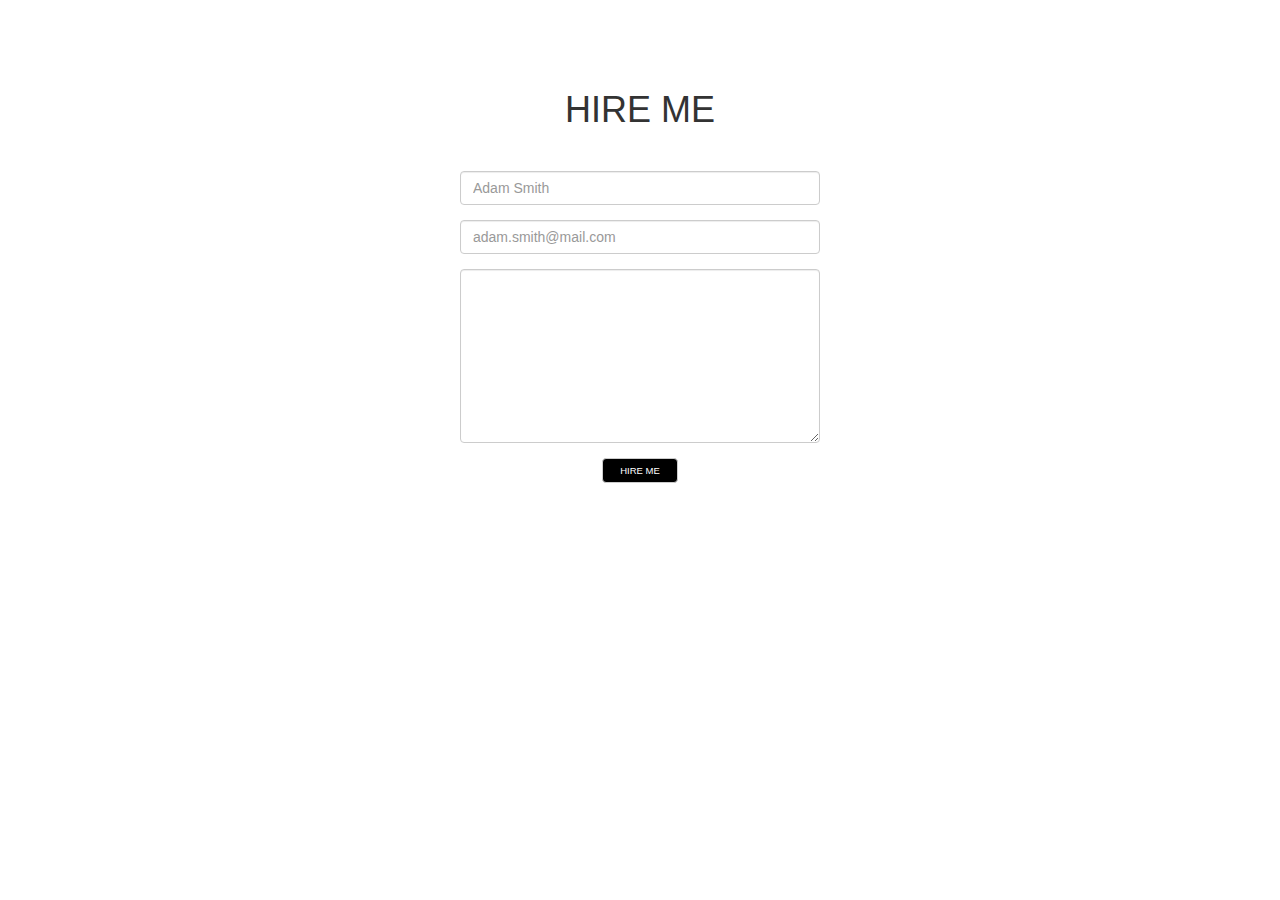
<file: contact.html>
<!DOCTYPE HTML>
<html>
<head>
    <meta charset="utf-8" />
    <title>Oliver Gage | Designer</title>
    <link rel="stylesheet" type="text/css" href="style.css">
    
    <link rel='stylesheet prefetch' href='https://maxcdn.bootstrapcdn.com/bootstrap/3.3.1/css/bootstrap.min.css'>
<link rel='stylesheet prefetch' href='http://fonts.googleapis.com/css?family=Open+Sans:400,300,700'>
<link rel='stylesheet prefetch' href='http://maxcdn.bootstrapcdn.com/font-awesome/4.2.0/css/font-awesome.min.css'>
    
</head>

<body>

<section id="contact" class="sec-contact">
    <div class="container">
      <h1>Hire me</h1>

      <hr />

      <div class="row">
        <div class="col-sm-4 col-sm-offset-4">
          <form class="center-block" action="#" method="post">
            <div class="form-group">
              <label class="sr-only" for="inputName">Full name</label>

              <input id="inputName" class="form-control" type="text" placeholder="Adam Smith" required />
            </div>

            <div class="form-group">
              <label for="inputMail" class="sr-only">Email Address</label>

              <input id="inputMail" class="form-control" type="email" placeholder="adam.smith@mail.com" required />
            </div>

            <div class="form-group">
              <label for="inputMessage" class="sr-only">Your Message</label>

              <textarea id="inputMessage" class="form-control" name="message" cols="30" rows="8" required></textarea>
            </div>

            <div class="form-group">
              <button class="btn btn-default center-block" type="submit" value="Hire me">Hire me</button>
            </div>
          </form>
        </div>
      </div>
    </div>
  </section>
    
    
    <input type="checkbox" id="menu" name="menu" class="menu-checkbox">
    <div class="menu">
        <label class="menu-toggle" for="menu"><span>Toggle</span>
    </label>
    <ul>
    <li>
        <a href="index.html">Home</a>
        </li>
        <li>
        <a href="about.html">Briefcase</a>
        </li>
        <li>
        <a href="http://ollieegage.tumblr.com/">Blog</a>
        </li>
         <li>
        <a href="contact.html">Contact</a>
        </li>
        </ul>
    </div>
    </body>
</html>
</file>
<file: style.css>
* {
  margin: 0;
  padding: 0;
}

body {font-family: 'Roboto', sans-serif;}

#wrapper {
  position: absolute;
  width: 100%;
  height: 100%;
}

label {
  cursor: pointer;
}
label:focus {
  outline: none;
}

.menu {
  position: absolute;
  top: 0;
  left: 0;
  background: #fff;
  width: 240px;
  height: 100%;
  transform: translate3d(-240px, 0, 0);
  transition: transform 0.35s;
  background-color: rgba(255, 255, 255, 0.75);
}
.menu label.menu-toggle {
  position: absolute;
  right: -60px;
  width: 60px;
  height: 60px;
  line-height: 0px;
  display: block;
  padding: 0;
  text-indent: -9999px;
  background: #fff url(https://cdn4.iconfinder.com/data/icons/wirecons-free-vector-icons/32/menu-alt-512.png) 50% 50%/25px 25px no-repeat;
  background-color: rgba(255, 255, 255, 0.75);
}
.menu ul li > label {
  background: url(https://cdn4.iconfinder.com/data/icons/ionicons/512/icon-arrow-right-b-128.png) 95% 50%/16px 16px no-repeat;
}
.menu ul li a, .menu ul li label {
  display: block;
  text-align: center;
  padding: 0 20px;
  line-height: 60px;
  text-decoration: none;
  color: #000;
}
.menu ul li a:hover, .menu ul li label:hover {
  color: #666;
}

.menu-checkbox {
  display: none;
}

.menu .menu label.menu-toggle {
  background: none;
}

.menu-checkbox:checked + .menu {
  transform: translate3d(0, 0, 0);
}

html, body {
  height: 100%;
}

body.home{
  background: url(background2.jpeg) 50% 50%/cover;
}

body.briefcase{
    background-color: white;
}

p {
  margin-bottom: 15px;
}

#info {
  display: table;
  background: rgba(0, 0, 0, 0.4);
  height: 100%;
  width: 100%;
}
#info #info-content {
  display: table-cell;
  vertical-align: middle;
  text-align: center;
  text-transform: uppercase;
  color: #fff;
  font-size: 12px;
}
#info #info-content h1 {
  color: #fff;
  border: 3px solid #fff;
  text-align: center;
  background: rgba(0, 0, 0, 0.1);
  font-size: 22px;
  font-weight: normal;
  padding: 20px;
  margin: 10px;
  display: inline-block;
}
#info #info-content h1 strong {
  display: block;
  font-size: 26px;
}


a, .sec-contact .btn {
  -webkit-transition: all .25s;
  transition: all .25s;
}

/*=Typography=*/
html {
  font-size: 16px;
}

body {
  font-family: 'Open sans', sans-serif;
  font-weight: 300;
}

.navbar a,
.sec-about p {
  text-align: center;
}

.navbar a {
  font-size: 16px;
}

.navbar .fa-external-link {
  font-size: 10px;
}

.main-heading {
  font-family: 'Open sans', sans-serif;
  font-weight: 300;
  text-align: center;
  letter-spacing: 9px;
  text-transform: uppercase;
}

.container > h1 {
  font-weight: 300;
  text-align: center;
  text-transform: uppercase;
}

p {
  font-size: 16px;
  line-height: 1.5;
}

.sec-about a {
  text-decoration: underline;
}

.sec-services h2,
.sec-services p {
  font-weight: 300;
  text-align: center;
}

.sec-testimonials p {
  font-style: italic;
}

.sec-contact .btn {
  text-transform: uppercase;
}

.soc-media-ul a {
  text-align: center;
  text-decoration: none;
}

/*=Base=*/
section {
  padding: 5em 0;
}

footer {
  padding: 3em 0;
}

@media screen and (max-width: 768px) and (min-width: 485px) {
  form {
    max-width: 70%;
  }
}

ul {
  padding: 0;
  margin: 0;
  list-style-type: none;
}

hr {
  margin-bottom: 3em;
  width: 0%;

}

/*=Layout=*/
.sec-folio .row {
  margin-bottom: 3em;
}

.sec-folio img {
  max-width: 100%;
}

/*Main*/
.sec-main {
  position: relative;
  height: 560px;
  background: url(head.jpg) no-repeat center center;
  background-size: cover;
}
.sec-main:after {
  content: "";
  position: absolute;
  top: 0;
  left: 0;
  width: 100%;
  height: 100%;
  background: rgba(0, 0, 0, 0.5);
}

.main-heading {
  position: absolute;
  top: 0;
  right: 0;
  bottom: 0;
  left: 0;
  z-index: 2;
  padding: 0;
  margin: auto;
  height: 40px;
  color: #fff;
}

.sec-main2 {
  position: relative;
  height: 560px;
  background: url(head2.1.png) no-repeat center center;
  background-size: cover;
}

.sec-main3 {
  position: relative;
  height: 560px;
  background: url(head2.2.png) no-repeat center center;
  background-size: cover;
}

.sec-main4 {
  position: relative;
  height: 560px;
  background: url(head2.3.png) no-repeat center center;
  background-size: cover;
}


/*About*/
.sec-about a {
  color: #000;
}
.sec-about a:hover, .sec-about a:focus {
  color: #ad0000;
}

/*Services*/
.sec-services {
  background: #f9f9f9;
}

.sec-services i {
  display: block;
  margin: auto;
  width: 45px;
}

.sec-services .fa-paint-brush {
  width: 64px;
}

.sec-services .fa-code {
  width: 68px;
}

.sec-services h2 {
  margin: 1em 0;
}

/*Contact*/
.sec-contact .form-control:focus {
  border-color: #ad0000;
  box-shadow: inset 0 1px 1px rgba(0, 0, 0, 0.075), 0 0 8px rgba(173, 0, 0, 0.6);
}

.sec-contact .btn {
  padding: .5rem 1.75rem;
  background: #000;
  font-size: .95rem;
  color: #fff;
}
.sec-contact .btn:hover, .sec-contact .btn:focus {
  background: #ad0000;
  border-color: #7a0000;
}


/*portfolioimg*/

#img_container {
    height:300px;
    width:300px;
    margin:0 auto;   
    text-align:center;
}


.portfolioimg {
    max-height: 100%;
    max-width: 100%;
    
}
</file>
